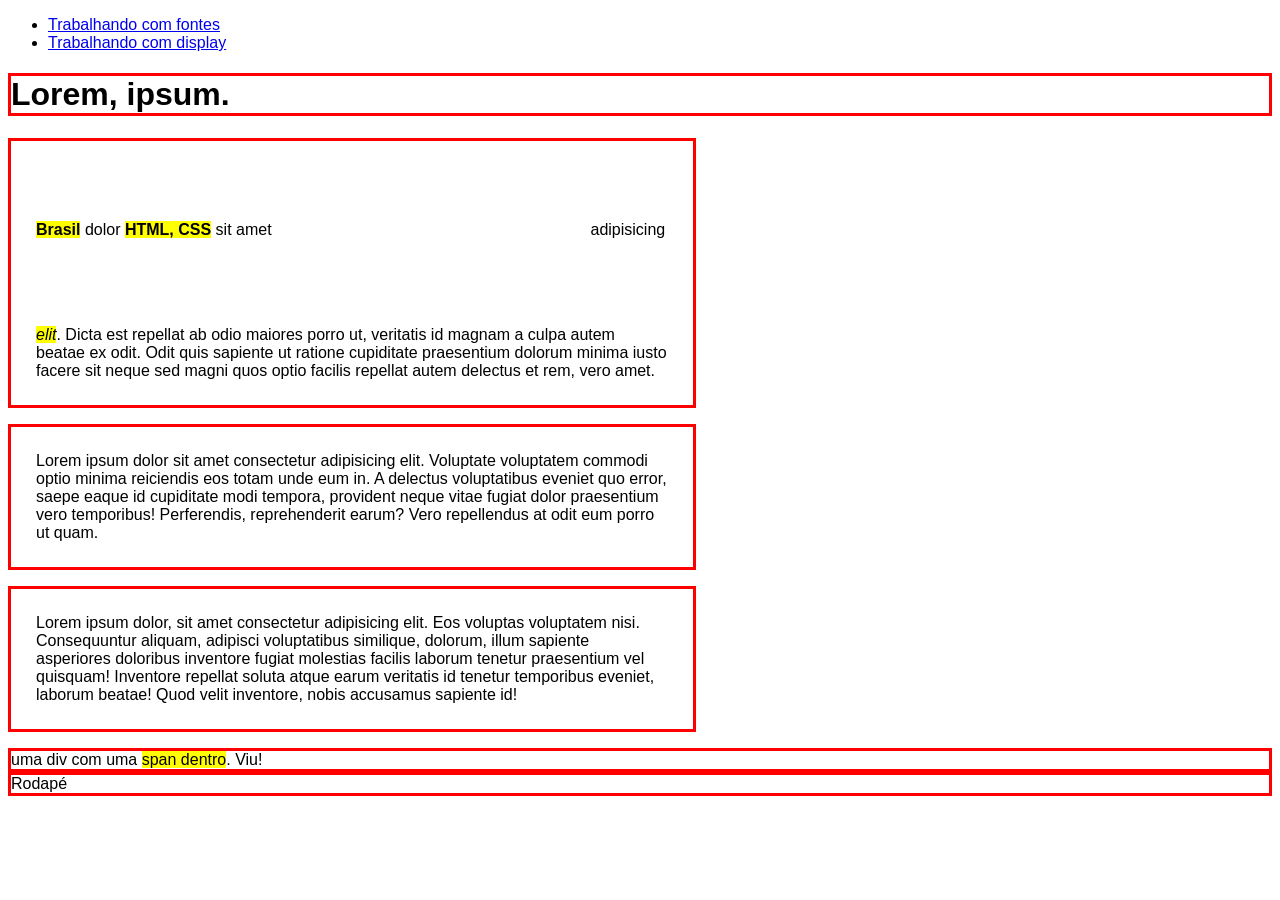
<file: pages/display.html>
<!DOCTYPE html>
<html lang="pt-br">

<head>
    <meta charset="UTF-8">
    <meta name="viewport" content="width=device-width, initial-scale=1.0">
    <meta name="author" content="Vinícius Vieira">
    <meta name="description" content="Resumos das aulas de HTML e CSS">
    <meta name="keywords" content="html5, css, tecnologia">

    <title>Resumo | Display</title>

    <style>
        body{
            font-family: sans-serif;
        }

        h1, p, div, footer{
            border: 3px solid red;
        }

        p{
            width: 50%;
          
            padding: 25px;
        }
        b, strong, i, em, span{
            background-color: yellow;
        }
        
        em{
            background-color: yellow;
            height: 50px;
            width: 200px;
            margin: 5px;
            padding: 50px;
            display: inline-block;
            visibility: hidden;
        }
        

    </style>
</head>

<body>
    <header>
        <nav>
            <ul>
                <li>
                    <a href="./pages/fontes.html">Trabalhando com fontes</a>
                </li>
                <li>
                    <a href="./pages/display.html">Trabalhando com display</a>
                </li>
            </ul>
        </nav>
    </header>
    <main>
        <h1>Lorem, ipsum.</h1>

        <p>
            <b>Brasil</b> dolor <strong>HTML, CSS</strong> sit amet <em>consectetur</em> adipisicing <i>elit</i>. Dicta est repellat ab odio maiores porro ut,
            veritatis id magnam a culpa autem beatae ex odit.
            Odit quis sapiente ut ratione cupiditate praesentium dolorum minima iusto facere sit neque sed magni quos
            optio facilis repellat autem delectus et rem,
            vero amet.
        </p>
        <p>
            Lorem ipsum dolor sit amet consectetur adipisicing elit. Voluptate voluptatem commodi optio minima reiciendis
            eos totam unde eum in. A delectus voluptatibus eveniet quo error, saepe eaque id cupiditate modi tempora,
            provident neque vitae fugiat dolor praesentium vero temporibus! Perferendis, reprehenderit earum? Vero
            repellendus at odit eum porro ut quam.
        </p>
        <p>
            Lorem ipsum dolor, sit amet consectetur adipisicing elit. Eos voluptas voluptatem nisi. Consequuntur aliquam,
            adipisci voluptatibus similique, dolorum, illum sapiente asperiores doloribus inventore fugiat molestias
            facilis laborum tenetur praesentium vel quisquam! Inventore repellat soluta atque earum veritatis id tenetur
            temporibus eveniet, laborum beatae! Quod velit inventore, nobis accusamus sapiente id!
        </p>

        <div> uma div com uma <span>span dentro</span>. Viu!</div>

    </main>
    <footer>
        Rodapé
    </footer>

</body>

</html>
</file>
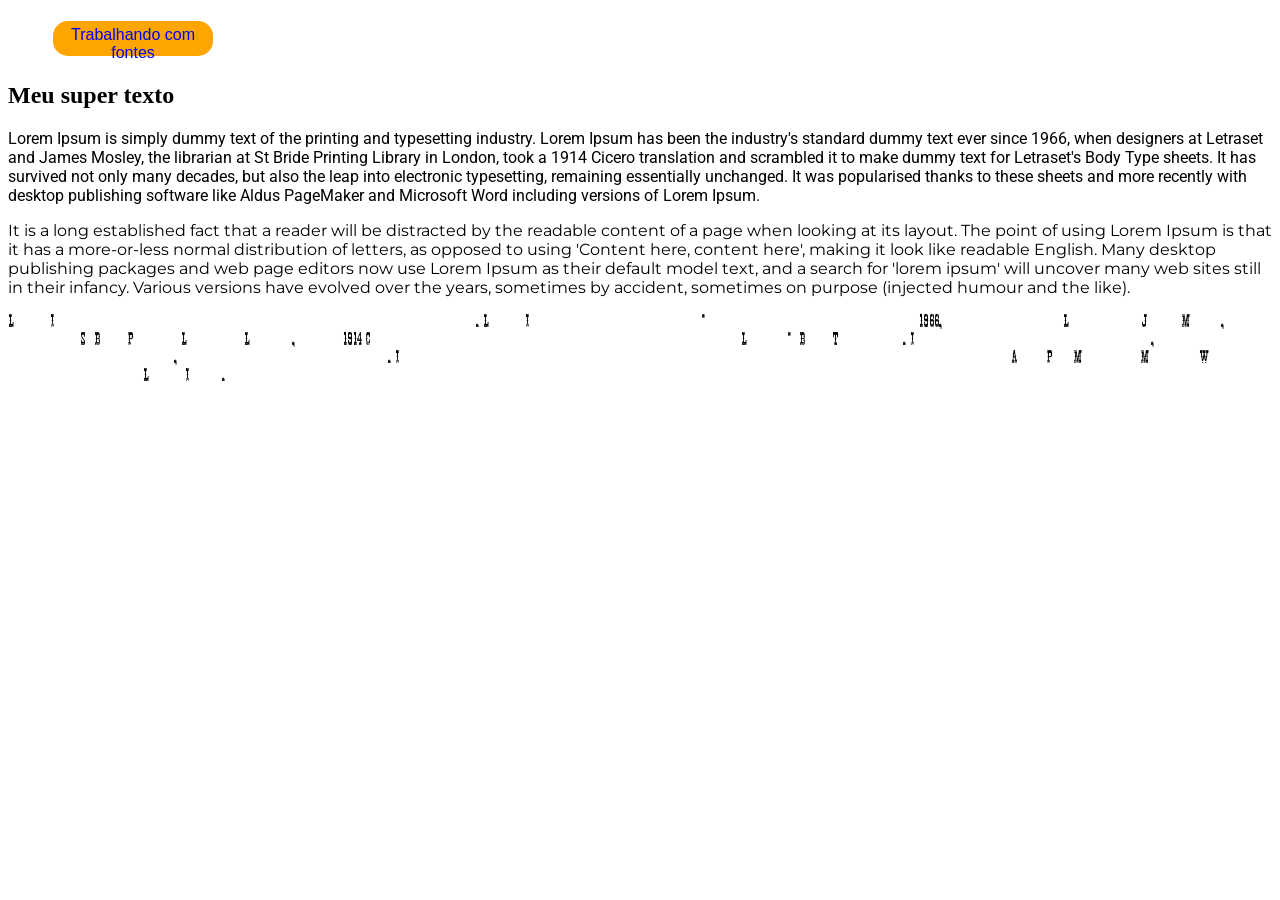
<file: pages/fontes.html>
<!DOCTYPE html>
<html lang="pt-br">

<head>
    <meta charset="UTF-8">
    <meta name="viewport" content="width=device-width, initial-scale=1.0">
    <meta name="author" content="Vinícius Vieira">
    <meta name="description" content="Resumos das aulas de HTML e CSS">
    <meta name="keywords" content="html5, css, tecnologia">

    <link rel="stylesheet" href="../style/style.css">

    <title>Resumo das aulas de Tipografia em HTML e CSS</title>
</head>

<body>
    <header>

    </header>
    <main>
        <section>
            <nav>
                <ul>
                    <li>
                        <a href="./pages/fontes.html">Trabalhando com fontes</a>
                    </li>
                </ul>
            </nav>
    </main>
    </section>
    <section>
        <h2>Meu super texto</h2>
        <article>
            <p class="texto-artigo texto-um">
                Lorem Ipsum is simply dummy text of the printing and typesetting industry. Lorem Ipsum has been the
                industry's standard dummy text ever since 1966,
                when designers at Letraset and James Mosley, the librarian at St Bride Printing Library in London, took
                a 1914 Cicero translation and scrambled it
                to make dummy text for Letraset's Body Type sheets. It has survived not only many decades, but also the
                leap into electronic typesetting, remaining
                essentially unchanged. It was popularised thanks to these sheets and more recently with desktop
                publishing software like Aldus PageMaker and Microsoft
                Word including versions of Lorem Ipsum.
            </p>
            <p class="texto-artigo texto-dois">
                It is a long established fact that a reader will be distracted by the readable content of a page when
                looking at its layout. The point of using Lorem Ipsum is that it has a more-or-less normal distribution
                of letters, as opposed to using 'Content here, content here', making it look like readable English. Many
                desktop publishing packages and web page editors now use Lorem Ipsum as their default model text, and a
                search for 'lorem ipsum' will uncover many web sites still in their infancy. Various versions have
                evolved over the years, sometimes by accident, sometimes on purpose (injected humour and the like).
            </p>
            <p class="texto-artigo texto-tres">
                Lorem Ipsum is simply dummy text of the printing and typesetting industry. Lorem Ipsum has been the
                industry's standard dummy text ever since 1966,
                when designers at Letraset and James Mosley, the librarian at St Bride Printing Library in London, took
                a 1914 Cicero translation and scrambled it
                to make dummy text for Letraset's Body Type sheets. It has survived not only many decades, but also the
                leap into electronic typesetting, remaining
                essentially unchanged. It was popularised thanks to these sheets and more recently with desktop
                publishing software like Aldus PageMaker and Microsoft
                Word including versions of Lorem Ipsum.
            </p>
        </article>
    </section>
    <footer>

    </footer>
</body>

</html>
</file>
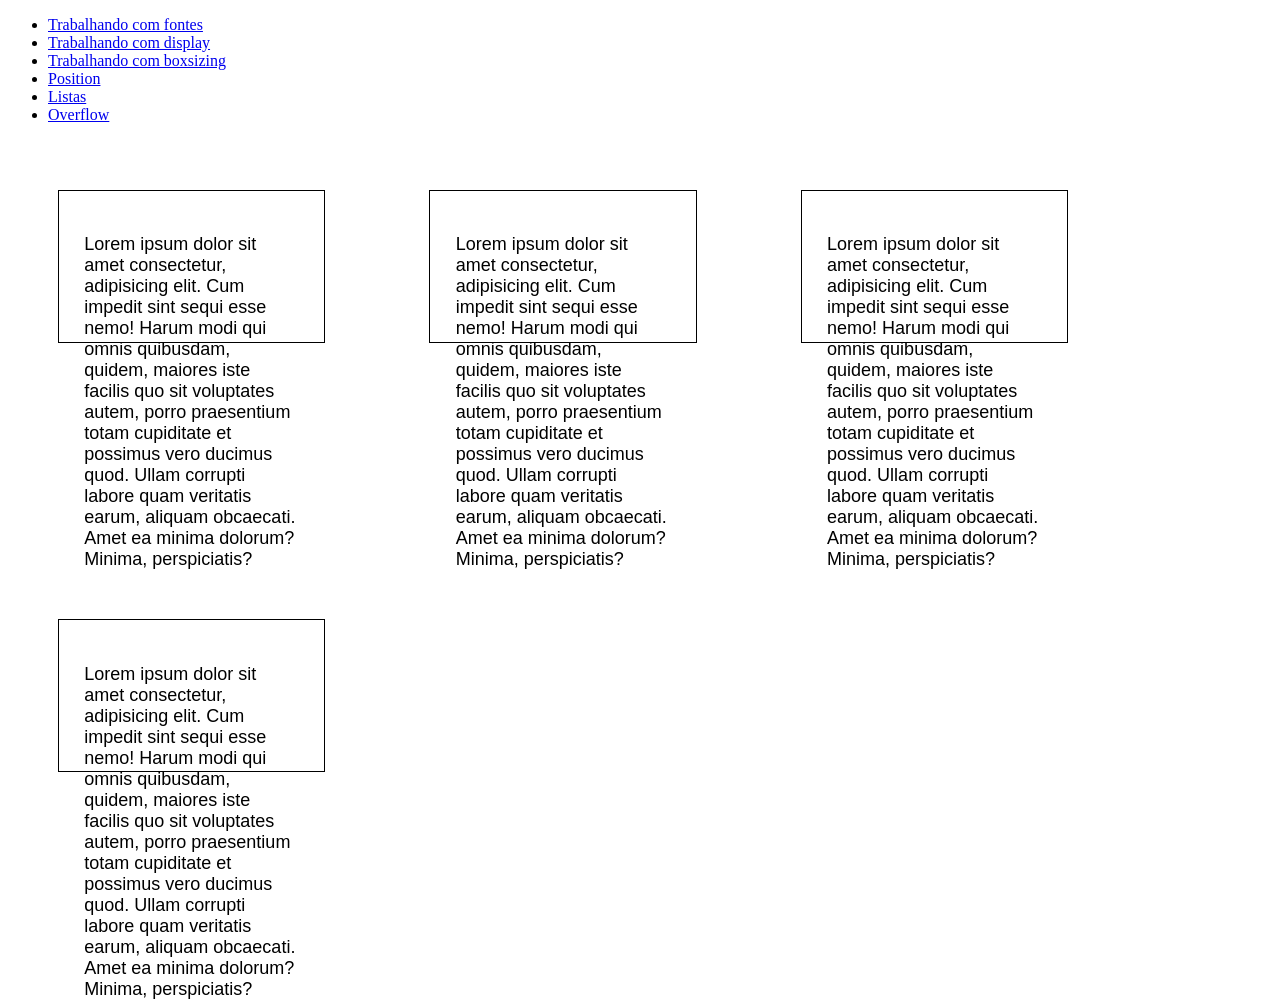
<file: pages/overflow.html>
<!DOCTYPE html>
<html lang="pt-br">

<head>
    <meta charset="UTF-8">
    <meta name="viewport" content="width=device-width, initial-scale=1.0">
    <meta name="author" content="Vinícius Vieira">
    <meta name="description" content="Resumos das aulas de HTML e CSS">
    <meta name="keywords" content="html5, css, tecnologia">
    <title>Resumo das aulas de HTML</title>

    <style>
        div{
            padding: 2%;
            margin: 50px 50px;
            border: 1px solid black;
            width: 17%;
            height: 100px;
            font-family: sans-serif;
            font-size: 18px;
            display: inline-block;
        }

        .div1 {
            overflow: hidden;
        }

        .div2{
            overflow: scroll;
        }

        .div3{
            overflow: auto;
        }

        .div4{
            overflow: visible;
        }
    </style>

</head>

<body>
    <header>
        <nav>
            <ul>
                <li>
                    <a href="./pages/fontes.html">Trabalhando com fontes</a>
                </li>
                <li>
                    <a href="./pages/display.html">Trabalhando com display</a>
                </li>
                <li>
                    <a href="./pages/boxsizing.html">Trabalhando com boxsizing</a>
                </li>
                <li>
                    <a href="./pages/position.html">Position</a>
                </li>
                <li>
                    <a href="./pages/listas.html">Listas</a>
                </li>
                <li>
                    <a href="./pages/overflow.html">Overflow</a>
                </li>
            </ul>
        </nav>
    </header>
    <main>
        <div clas="div=1">
            <p>Lorem ipsum dolor sit amet consectetur, adipisicing elit. Cum impedit sint sequi esse nemo! Harum modi
                qui omnis quibusdam, quidem, maiores iste facilis quo sit voluptates autem, porro praesentium totam
                cupiditate et possimus vero ducimus quod. Ullam corrupti labore quam veritatis earum, aliquam obcaecati.
                Amet ea minima dolorum? Minima, perspiciatis?</p>
        </div>
        <div clas="div=2">
            <p>Lorem ipsum dolor sit amet consectetur, adipisicing elit. Cum impedit sint sequi esse nemo! Harum modi
                qui omnis quibusdam, quidem, maiores iste facilis quo sit voluptates autem, porro praesentium totam
                cupiditate et possimus vero ducimus quod. Ullam corrupti labore quam veritatis earum, aliquam obcaecati.
                Amet ea minima dolorum? Minima, perspiciatis?</p>
        </div>
        <div clas="div=3">
            <p>Lorem ipsum dolor sit amet consectetur, adipisicing elit. Cum impedit sint sequi esse nemo! Harum modi
                qui omnis quibusdam, quidem, maiores iste facilis quo sit voluptates autem, porro praesentium totam
                cupiditate et possimus vero ducimus quod. Ullam corrupti labore quam veritatis earum, aliquam obcaecati.
                Amet ea minima dolorum? Minima, perspiciatis?</p>
        </div>
        <div clas="div=4">
            <p>Lorem ipsum dolor sit amet consectetur, adipisicing elit. Cum impedit sint sequi esse nemo! Harum modi
                qui omnis quibusdam, quidem, maiores iste facilis quo sit voluptates autem, porro praesentium totam
                cupiditate et possimus vero ducimus quod. Ullam corrupti labore quam veritatis earum, aliquam obcaecati.
                Amet ea minima dolorum? Minima, perspiciatis?</p>
        </div>

    </main>
    <footer>

    </footer>

</body>

</html>
</file>
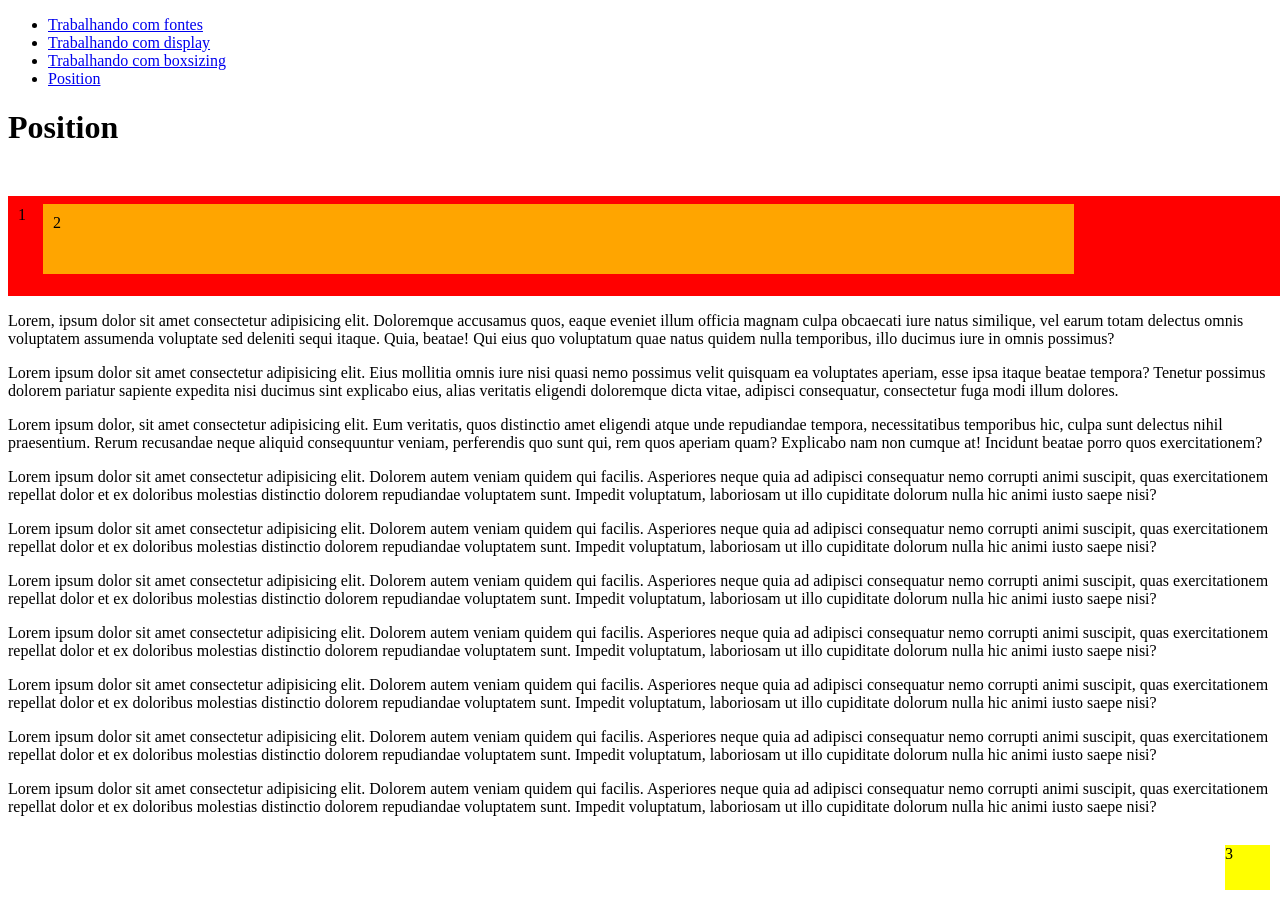
<file: pages/position.html>
<!DOCTYPE html>
<html lang="pt-br">

<head>
    <meta charset="UTF-8">
    <meta name="viewport" content="width=device-width, initial-scale=1.0">
    <meta name="author" content="Vinícius Vieira">
    <meta name="description" content="Resumos das aulas de HTML e CSS">
    <meta name="keywords" content="html5, css, tecnologia">

    <title>Resumo das aulas de HTML</title>
    <style>
        #um{
            background-color: red;
            padding: 10px;
            width: 100%;
            height: 80px;
            margin-top: 50px;
            position: relative;
            top: 0;
        }

        #dois{
            background-color: orange;
            padding: 10px;
            width: 80%;
            height: 50px;
            position: relative;
            top: -20px;
            right: -25px;
        }

        #tres{
            background-color: yellow;
            width: 45px;
            height: 45px;
            position: fixed;
            bottom: 10px;
            right: 10px;
        }
    </style>
</head>

<body>
    <header>
        <nav>
            <ul>
                <li>
                    <a href="./pages/fontes.html">Trabalhando com fontes</a>
                </li>
                <li>
                    <a href="./pages/display.html">Trabalhando com display</a>
                </li>
                <li>
                    <a href="./pages/boxsizing.html">Trabalhando com boxsizing</a>
                </li>
                <li>
                    <a href="./pages/position.html">Position</a>
                </li>
            </ul>
        </nav>
    </header>
    <main>
        <h1>Position</h1>
        <div id="container">
            <div id="um">
                1
                <div id="dois">
                    2
                    <div id="tres">
                        3

                    </div>

                </div>
            </div>

            <p>
                Lorem, ipsum dolor sit amet consectetur adipisicing elit. Doloremque accusamus quos, eaque eveniet illum
                officia magnam culpa obcaecati iure natus similique, vel earum totam delectus omnis voluptatem assumenda
                voluptate sed deleniti sequi itaque. Quia, beatae! Qui eius quo voluptatum quae natus quidem nulla
                temporibus, illo ducimus iure in omnis possimus?
            </p>
            <p>
                Lorem ipsum dolor sit amet consectetur adipisicing elit. Eius mollitia omnis iure nisi quasi nemo
                possimus velit quisquam ea voluptates aperiam, esse ipsa itaque beatae tempora? Tenetur possimus dolorem
                pariatur sapiente expedita nisi ducimus sint explicabo eius, alias veritatis eligendi doloremque dicta
                vitae, adipisci consequatur, consectetur fuga modi illum dolores.
            </p>
            <p>
                Lorem ipsum dolor, sit amet consectetur adipisicing elit. Eum veritatis, quos distinctio amet eligendi
                atque unde repudiandae tempora, necessitatibus temporibus hic, culpa sunt delectus nihil praesentium.
                Rerum recusandae neque aliquid consequuntur veniam, perferendis quo sunt qui, rem quos aperiam quam?
                Explicabo nam non cumque at! Incidunt beatae porro quos exercitationem?
            </p>
            <p>
                Lorem ipsum dolor sit amet consectetur adipisicing elit. Dolorem autem veniam quidem qui facilis.
                Asperiores neque quia ad adipisci consequatur nemo corrupti animi suscipit, quas exercitationem repellat
                dolor et ex doloribus molestias distinctio dolorem repudiandae voluptatem sunt. Impedit voluptatum,
                laboriosam ut illo cupiditate dolorum nulla hic animi iusto saepe nisi?
            </p>
            <p>
                Lorem ipsum dolor sit amet consectetur adipisicing elit. Dolorem autem veniam quidem qui facilis.
                Asperiores neque quia ad adipisci consequatur nemo corrupti animi suscipit, quas exercitationem repellat
                dolor et ex doloribus molestias distinctio dolorem repudiandae voluptatem sunt. Impedit voluptatum,
                laboriosam ut illo cupiditate dolorum nulla hic animi iusto saepe nisi?
            </p>
            <p>
                Lorem ipsum dolor sit amet consectetur adipisicing elit. Dolorem autem veniam quidem qui facilis.
                Asperiores neque quia ad adipisci consequatur nemo corrupti animi suscipit, quas exercitationem repellat
                dolor et ex doloribus molestias distinctio dolorem repudiandae voluptatem sunt. Impedit voluptatum,
                laboriosam ut illo cupiditate dolorum nulla hic animi iusto saepe nisi?
            </p>
            <p>
                Lorem ipsum dolor sit amet consectetur adipisicing elit. Dolorem autem veniam quidem qui facilis.
                Asperiores neque quia ad adipisci consequatur nemo corrupti animi suscipit, quas exercitationem repellat
                dolor et ex doloribus molestias distinctio dolorem repudiandae voluptatem sunt. Impedit voluptatum,
                laboriosam ut illo cupiditate dolorum nulla hic animi iusto saepe nisi?
            </p>
            <p>
                Lorem ipsum dolor sit amet consectetur adipisicing elit. Dolorem autem veniam quidem qui facilis.
                Asperiores neque quia ad adipisci consequatur nemo corrupti animi suscipit, quas exercitationem repellat
                dolor et ex doloribus molestias distinctio dolorem repudiandae voluptatem sunt. Impedit voluptatum,
                laboriosam ut illo cupiditate dolorum nulla hic animi iusto saepe nisi?
            </p>
            <p>
                Lorem ipsum dolor sit amet consectetur adipisicing elit. Dolorem autem veniam quidem qui facilis.
                Asperiores neque quia ad adipisci consequatur nemo corrupti animi suscipit, quas exercitationem repellat
                dolor et ex doloribus molestias distinctio dolorem repudiandae voluptatem sunt. Impedit voluptatum,
                laboriosam ut illo cupiditate dolorum nulla hic animi iusto saepe nisi?
            </p>
            <p>
                Lorem ipsum dolor sit amet consectetur adipisicing elit. Dolorem autem veniam quidem qui facilis.
                Asperiores neque quia ad adipisci consequatur nemo corrupti animi suscipit, quas exercitationem repellat
                dolor et ex doloribus molestias distinctio dolorem repudiandae voluptatem sunt. Impedit voluptatum,
                laboriosam ut illo cupiditate dolorum nulla hic animi iusto saepe nisi?
            </p>

        </div>
    </main>
    <footer>

    </footer>

</body>

</html>
</file>
<file: style/style.css>
@import url('https://fonts.googleapis.com/css2?family=Roboto:ital,wght@0,100..900;1,100..900&display=swap');
@import url('https://fonts.googleapis.com/css2?family=Montserrat:ital,wght@0,100..900;1,100..900&family=Roboto:ital,wght@0,100..900;1,100..900&display=swap');

@font-face {
    font-family: "Cowboy Movie";
    src: url(../fonts/Cowboy\ Movie.ttf);
    font-weight: normal;
    font-style: italic;
}
.texto-um{
    font-family: 'Roboto';
}

.texto-dois{
    font-family: "Montserrat";
}

.texto-tres{
    font-family: "Cowboy Movie";
}

nav ul{
    list-style: none;
}

nav ul:hover{
    height: 100%;
}

nav ul li{
    display: inline-block;
    width: 150px;
    height: 25px;
    margin: 5px;
    padding: 5px;

    text-align: center;

    background-color: orange;

    border-radius: 15px;

}

nav ul li a{
    text-decoration: none;
    font-family: sans-serif;
}

#menu-lista{
    height: 0px;
    overflow: hidden;
    transition: height 0.5s;
    transition: width 0.5s;
}

#lista::-moz-range-thumb{
    height: 600px;
    width: 100vh;
}
</file>
